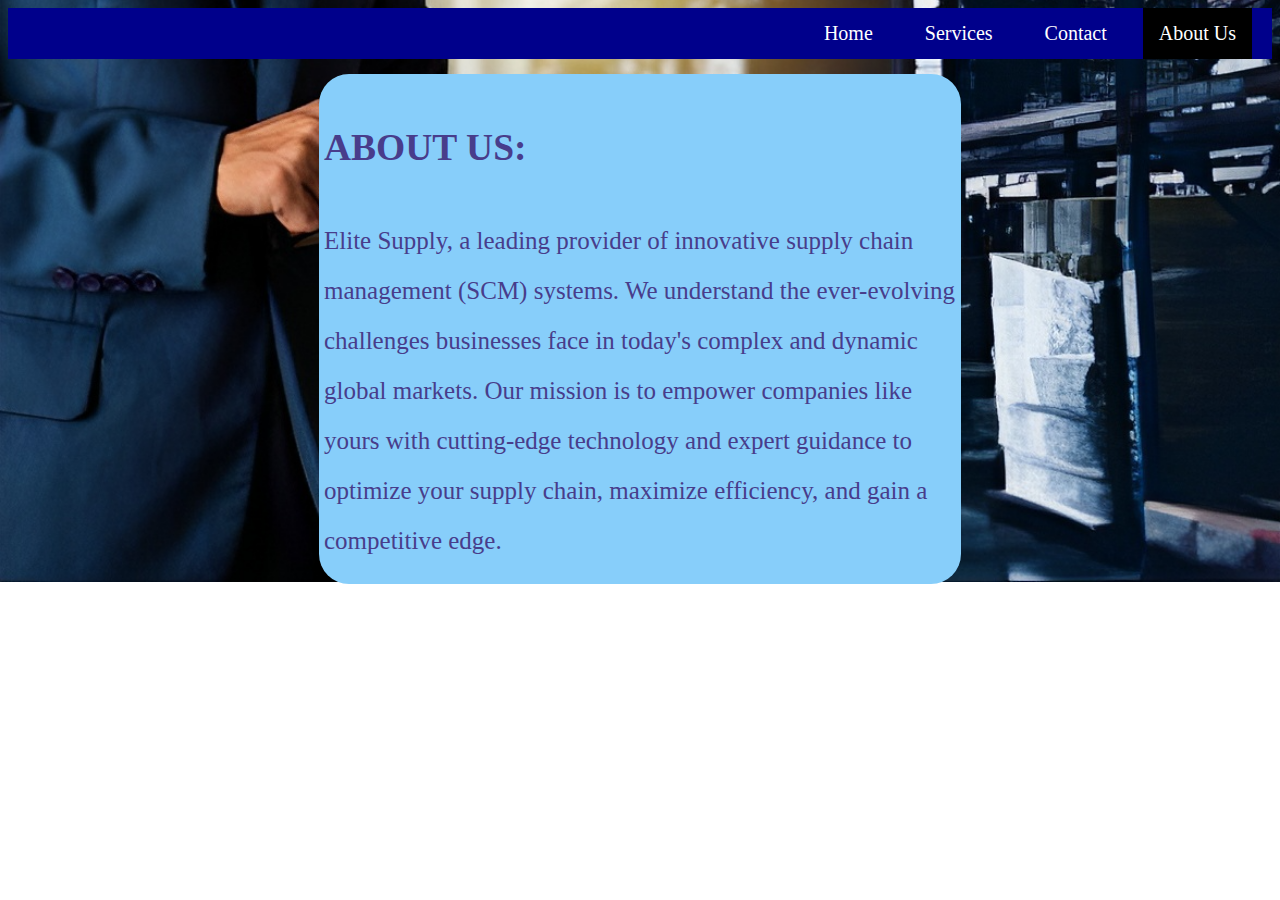
<file: about.html>
<!DOCTYPE html>
<html>
<head>
	<meta charset="utf-8">
	<meta name="viewport" content="width=device-width, initial-scale=1">
	<style type="text/css">
		body {
	background-image: url("oa.png");
	background-repeat: no-repeat;
    background-position: center;
    background-repeat: no-repeat;
    position: relative;
    background-size: cover;
    height: 300px;
}

ul {
  list-style-type: none;
  margin: 0;
  padding: 0;
  overflow: hidden;
  background-color: darkblue;
}

li {
  float: right;
  margin-right: 20px;
  font-size: 20px;
}

li a {
  display: block;
  color: white;
  text-align: center;
  padding: 14px 16px;
  text-decoration: none;
}

li a:hover {
  background-color: deepblack ;
}

li a:hover:not(.active) {
  background-color: #111;
}

.active {
  background-color: black;
}
	</style>
</head>

<body>
	<ul>
 	 <li><a class="active" href="#home">About Us</a></li>
  	<li><a href="#news">Contact</a></li>
  	<li><a href="#contact">Services</a></li>
  	<li><a href="#about">Home</a></li>
	</ul>

 <div style="background:lightskyblue; color: darkslateblue; height: 500px; width: 50%; line-height: 2; font-size: 25px; align-content: justify; justify-content: center; border-radius: 30px; padding: 5px; margin: auto; margin-top: 15px;">
    <p>
      <h2>ABOUT US:</h2>
      Elite Supply, a leading provider of innovative supply chain management (SCM) systems. We understand the ever-evolving challenges businesses face in today's complex and dynamic global markets. Our mission is to empower companies like yours with cutting-edge technology and expert guidance to optimize your supply chain, maximize efficiency, and gain a competitive edge.
    </p>
  </div>

</body>
</html>
</file>
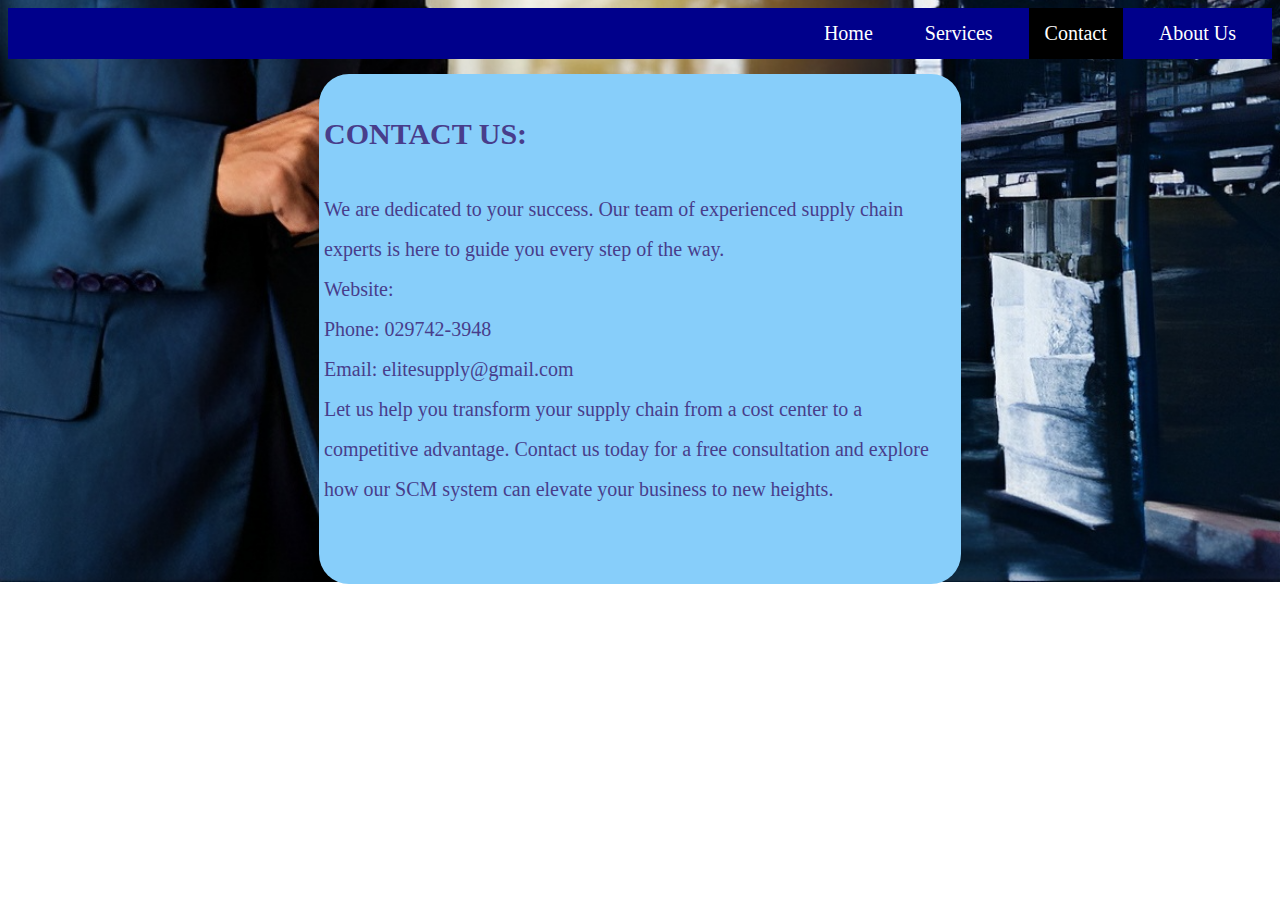
<file: contact.html>
<!DOCTYPE html>
<html>
<head>
	<meta charset="utf-8">
	<meta name="viewport" content="width=device-width, initial-scale=1">
	<style type="text/css">
		body {
	background-image: url("oa.png");
	background-repeat: no-repeat;
    background-position: center;
    background-repeat: no-repeat;
    position: relative;
    background-size: cover;
    height: 300px;
}

ul {
  list-style-type: none;
  margin: 0;
  padding: 0;
  overflow: hidden;
  background-color: darkblue;
}

li {
  float: right;
  margin-right: 20px;
  font-size: 20px;
}

li a {
  display: block;
  color: white;
  text-align: center;
  padding: 14px 16px;
  text-decoration: none;
}

li a:hover {
  background-color: deepblack ;
}

li a:hover:not(.active) {
  background-color: #111;
}

.active {
  background-color: black;
}
	</style>
</head>

<body>
	<ul>
 	 <li><a href="#home">About Us</a></li>
  	<li><a class="active" href="#news">Contact</a></li>
  	<li><a href="#contact">Services</a></li>
  	<li><a href="#about">Home</a></li>
	</ul>

    <div style="background:lightskyblue; color: darkslateblue; height: 500px; width: 50%; line-height: 2; font-size: 20px; align-content: justify; justify-content: center; border-radius: 30px; padding: 5px; margin: auto; margin-top: 15px;">    
  <p>
       <h2>CONTACT US:</h2>
       We are dedicated to your success. Our team of experienced supply chain experts is here to guide you every step of the way.
       <br>

      Website: <br>
      Phone: 029742-3948<br>
      Email: elitesupply@gmail.com<br>
      Let us help you transform your supply chain from a cost center to a competitive advantage. Contact us today for a free consultation and explore how our SCM system can elevate your business to new heights.
    </p>
  </div>

</body>
</html>
</file>
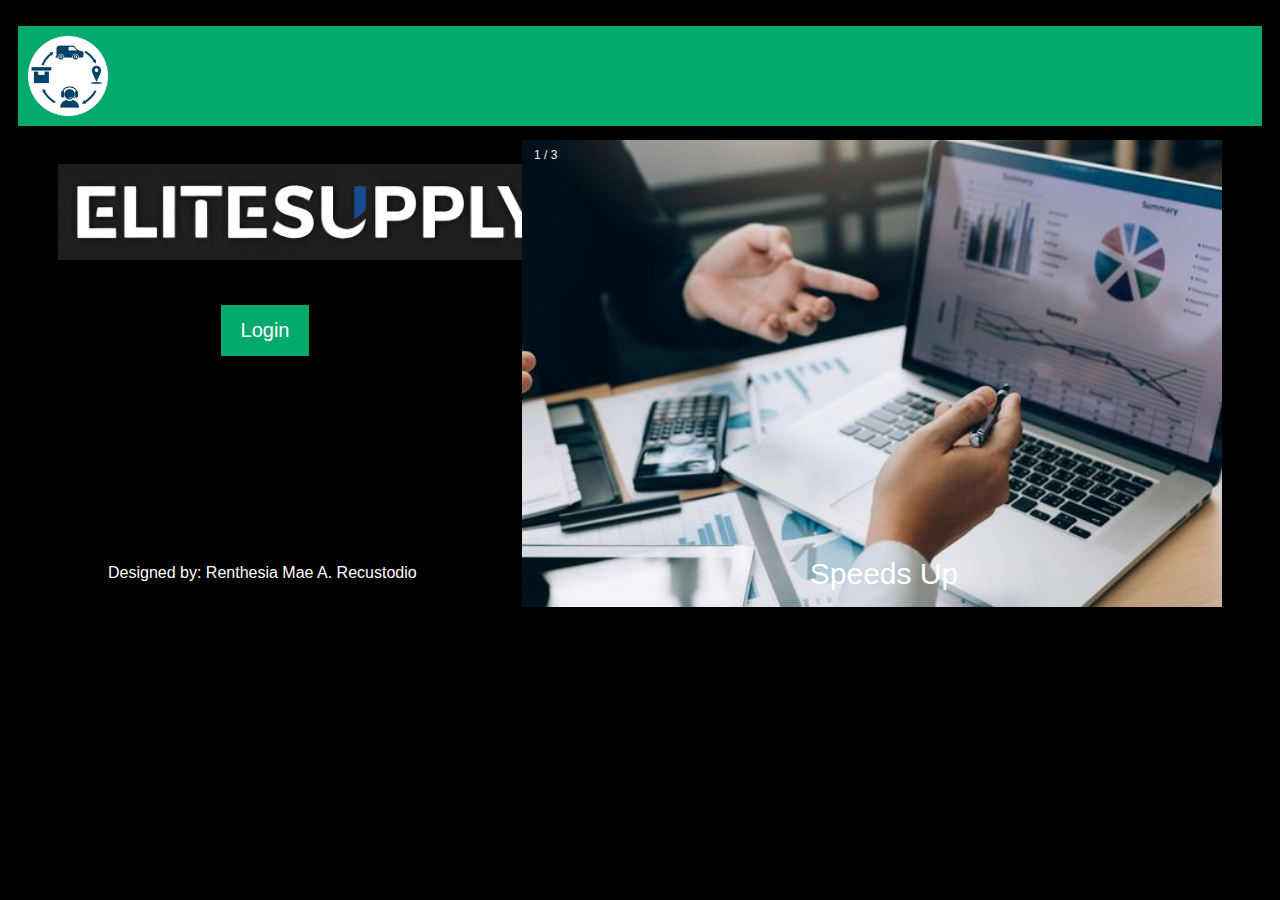
<file: ok.html>
<!DOCTYPE html>
<html>
<head>
<meta name="viewport" content="width=device-width, initial-scale=1">
<link rel="stylesheet" type="text/css" href="ok.css">
<style type="text/css">
  .sidebar { 
      height: 100%; 
      width: 0; 
      position: fixed; 
      background-color: #04AA6D; 
     
      overflow-x: hidden; 
      
    } 
     
    
    .sidebar a { 
      padding: 10px 10px 10px; 
      font-size: 25px; 
      color: #111; 
      display: block; 
      transition: 0.3s; 
    } 
    
    
    .sidebar a:hover { 
      color: white; 
    } 
   
    .sidebar .closebtn { 
      position: absolute; 
      top: 0; 
      right: 25px; 
    } 
    
    .openbtn { 
      font-size: 32px; 
      color: #111; 
      padding: 10px 10px 10px; 
      border: none; 
    } 
    
.openbtn:hover { 
color: white; 
} 
 
    
    #main { 
      transition: margin-left .5s; 
      padding: 10px; 
    } 
</style>
</head>
<body>
  <div id="sidebar" class="sidebar"> 
    <a href="javascript:void(0)"
    class="closebtn"
    onclick="closeNav()"> 
    × 
  </a> 
    <!--the cross button-->
    <a href="home.html">Home</a> 
    <a href="services.html">Services</a> 
    <a href="contact.html">Contact</a> 
    <a href="about.html">About Us</a> 
  </div> 

  <div id="main"> 
    <button class="openbtn"
        onclick="openNav()"> 
    <img class="logo" src="logo.jpg">
  </button> 
    <!-- for the sidebar button-->
  </div> 
</body> 
<script> 
  
  function openNav() { 
    document.getElementById( 
    "sidebar").style.width = "200px"; 
    document.getElementById( 
    "main").style.marginLeft = "200px"; 
  } 

 
  function closeNav() { 
    document.getElementById( 
    "sidebar").style.width = "0"; 
    document.getElementById( 
    "main").style.marginLeft = "0"; 
  } 
</script> 

<div><img class="lg" src="es.png"> </div>

<div class="slideshow-container">

<div class="mySlides fade">
  <div class="numbertext">1 / 3</div>
  <img src="one.jpg" style="width:700px; height: 50%;">
  <div class="text" style="color: white; font-size: 30px;">Speeds Up</div>
</div>

<div class="mySlides fade">
  <div class="numbertext">2 / 3</div>
  <img  src="two.jpg" style="width:700px; height: 50%;">
  <div class="text" style="color: white; font-size: 30px;">Easier</div>
</div>

<div class="mySlides fade">
  <div class="numbertext">3 / 3</div>
  <img  src="three.jpg" style="width:700px; height: 50%;">
  <div class="text" style="color: white; font-size: 30px;">Convenient</div>
</div>

</div>
<br>

<div style="text-align:center">
  <span class="dot" style="background-color:black;"></span> 
  <span class="dot" style="background-color:black;"></span> 
  <span class="dot" style="background-color:black;"></span> 
</div>

<script>
let slideIndex = 0;
showSlides();

function showSlides() {
  let i;
  let slides = document.getElementsByClassName("mySlides");
  let dots = document.getElementsByClassName("dot");
  for (i = 0; i < slides.length; i++) {
    slides[i].style.display = "none";  
  }
  slideIndex++;
  if (slideIndex > slides.length) {slideIndex = 1}    
  for (i = 0; i < dots.length; i++) {
    dots[i].className = dots[i].className.replace(" active", "");
  }
  slides[slideIndex-1].style.display = "block";  
  dots[slideIndex-1].className += " active";
  setTimeout(showSlides, 2000); // Change image every 2 seconds
}
</script>

<center>
<button class="main" onclick="document.getElementById('id01').style.display='block'" style="width:auto; font-size: 20px;">Login</button>
</center>

<div id="id01" class="modal">
  
  <form class="modal-content animate" action="/action_page.php" method="post">
    <div class="imgcontainer">
      <span onclick="document.getElementById('id01').style.display='none'" class="close" title="Close Modal">&times;</span>
      <img src="icon.png" alt="Avatar" class="avatar">
    </div>

    <div class="container">
      <label for="uname"><b>Username</b></label>
      <input type="text" placeholder="Enter Username" name="uname" required>

      <label for="psw"><b>Password</b></label>
      <input type="password" placeholder="Enter Password" name="psw" required>


      <center>
      <a href="home.html"><img class="in" src="login.jpg"> </a>
      </center>
        
      <label>
        <input type="checkbox" checked="checked" name="remember"> Remember me
      </label>
    </div>

    <div class="container" style="background-color:#f1f1f1">
      <button type="button" onclick="document.getElementById('id01').style.display='none'" class="cancelbtn">Cancel</button>
      <span class="psw">Forgot <a href="#">password?</a></span>
    </div>
  </form>
</div>


<script>
var modal = document.getElementById('id01');

window.onclick = function(event) {
    if (event.target == modal) {
        modal.style.display = "none";
    }
}
</script>
<footer>Designed by: Renthesia Mae A. Recustodio</footer>
</body>
</html>
</file>
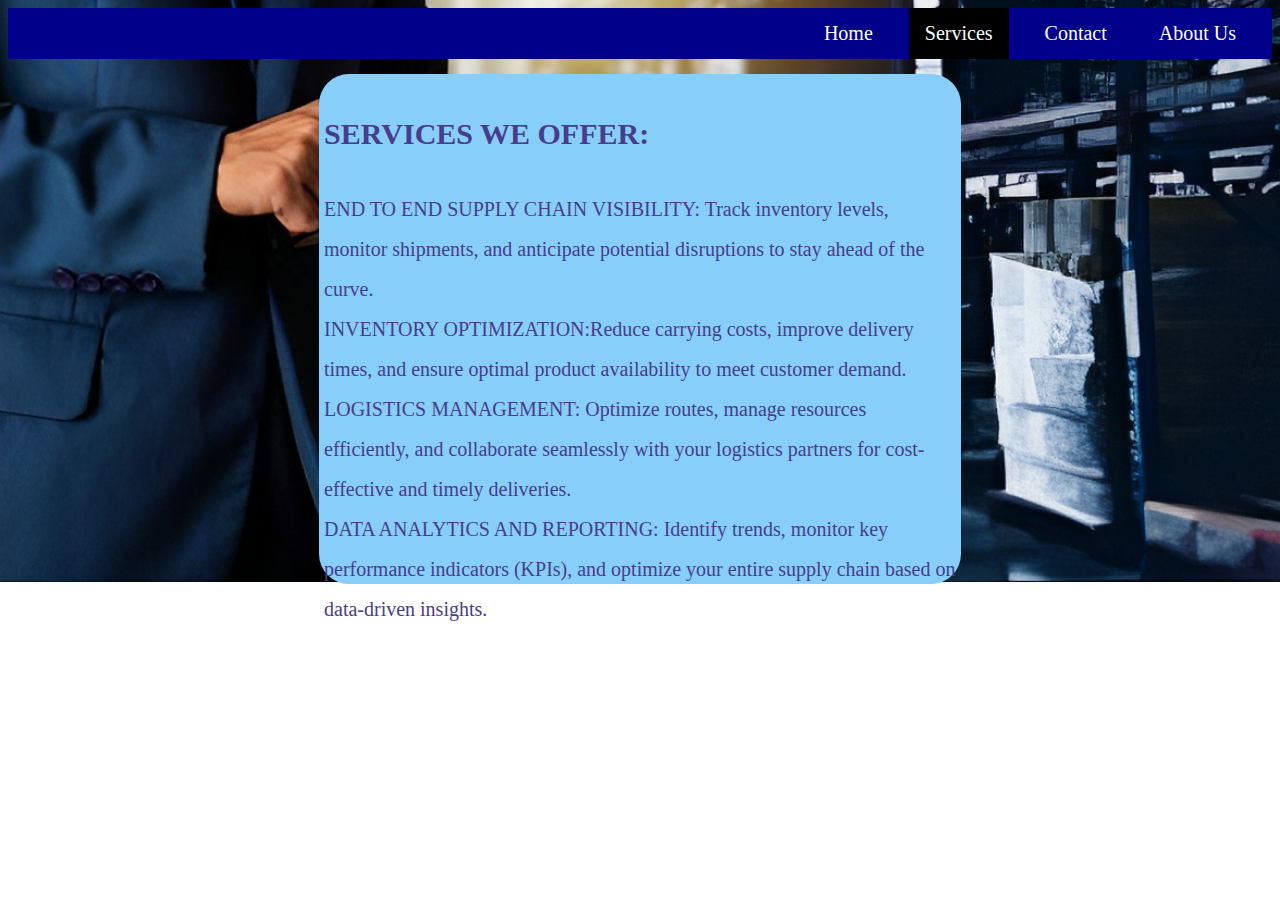
<file: services.html>
<!DOCTYPE html>
<html>
<head>
	<meta charset="utf-8">
	<meta name="viewport" content="width=device-width, initial-scale=1">
	<style type="text/css">
		body {
	background-image: url("oa.png");
	background-repeat: no-repeat;
    background-position: center;
    background-repeat: no-repeat;
    position: relative;
    background-size: cover;
    height: 300px;
}

ul {
  list-style-type: none;
  margin: 0;
  padding: 0;
  overflow: hidden;
  background-color: darkblue;
}

li {
  float: right;
  margin-right: 20px;
  font-size: 20px;
}

li a {
  display: block;
  color: white;
  text-align: center;
  padding: 14px 16px;
  text-decoration: none;
}

li a:hover {
  background-color: deepblack ;
}

li a:hover:not(.active) {
  background-color: #111;
}

.active {
  background-color: black;
}
	</style>
</head>

<body>
	<ul>
 	 <li><a href="#home">About Us</a></li>
  	<li><a href="#news">Contact</a></li>
  	<li><a class="active"  href="#contact">Services</a></li>
  	<li><a href="#about">Home</a></li>
	</ul>

	<div style="background:lightskyblue; color: darkslateblue; height: 500px; width: 50%; line-height: 2; font-size: 20px; align-content: justify; justify-content: center; border-radius: 30px; padding: 5px; margin: auto; margin-top: 15px;">
		<p>
			<h2>SERVICES WE OFFER:</h2>
			END TO END SUPPLY CHAIN VISIBILITY: Track inventory levels, monitor shipments, and anticipate potential disruptions to stay ahead of the curve.<br>
			INVENTORY OPTIMIZATION:Reduce carrying 	costs, improve delivery times, and ensure optimal product availability to meet customer demand.<br>
			LOGISTICS MANAGEMENT: Optimize routes, manage resources efficiently, and collaborate seamlessly with your logistics partners for cost-effective and timely deliveries.<br>
			DATA ANALYTICS AND REPORTING:  Identify trends, monitor key performance indicators (KPIs), and optimize your entire supply chain based on data-driven insights.<br>
		</p>
	</div>

</body>
</html>
</file>
<file: ok.css>
{box-sizing: border-box;}
body {font-family: Verdana, sans-serif;}
.mySlides {display: none;}
img {vertical-align: middle;}

.logo {
  float: left;
  width: 80px;
}

.slideshow-container {
  max-width: 1000px;
  position: relative;
  float: right;
  margin-right: 50px;
  margin-top: -120px;
}


.text {R
  color: #f2f2f2;
  font-size: 15px;
  padding: 8px 12px;
  position: absolute;
  bottom: 8px;
  width: 100%;
  text-align: center;
}


.numbertext {
  color: #f2f2f2;
  font-size: 12px;
  padding: 8px 12px;
  position: absolute;
  top: 0;
}


.dot {
  height: 15px;
  width: 15px;
  margin: 0 2px;
  background-color: #bbb;
  border-radius: 50%;
  display: inline-block;
  transition: background-color 0.6s ease;
}

.active {
  background-color: #717171;
}


.fade {
  animation-name: fade;
  animation-duration: 10s;
}

@keyframes fade {
  from {opacity: .4} 
  to {opacity: 1}
}


@media only screen and (max-width: 300px) {
  .text {font-size: 11px}
}
body {
  background-color: black;
}

.lg {
  width: 500px;
  margin-left: 50px;
  margin-top: 20px;
}

.in {
  width: 200px;
}

.avatar {
  width: -50px;
}

h2 {
  color: white;
  font-size: 30px;
}


input[type=text], input[type=password] {
  width: 100%;
  padding: 12px 20px;
  margin: 8px 0;
  display: inline-block;
  border: 1px solid #ccc;
  box-sizing: border-box;
}

button {
  button-position: center;
  background-color: #04AA6D;
  color: white;
  padding: 14px 20px;
  margin: 8px 0;
  border: none;
  cursor: pointer;
  width: 100%;
}

button:hover {
  opacity: 0.8;
}




.cancelbtn {
  width: auto;
  padding: 10px 18px;
  background-color: #f44336;
}

.imgcontainer {
  text-align: center;
  margin: 24px 0 12px 0;
  position: relative;
}

.avatar {
  width: 10%;
}

.container {
  padding: 16px;
}

span.psw {
  float: right;
  padding-top: 16px;
}


.modal {
  display: none; 
  position: fixed; 
  z-index: 1; 
  left: 0;
  top: 0;
  width: 100%; 
  height: 100%; 
  overflow: auto; 
  background-color: rgb(0,0,0); 
  background-color: rgba(0,0,0,0.4); 
  padding-top: 60px;
}


.modal-content {
  background-color: #fefefe;
  margin: 5% auto 15% auto; 
  border: 1px solid #888;
  width: 80%; 
}


.close {
  position: absolute;
  right: 25px;
  top: 0;
  color: #000;
  font-size: 35px;
  font-weight: bold;
}

.close:hover,
.close:focus {
  color: red;
  cursor: pointer;
}


.animate {
  -webkit-animation: animatezoom 0.6s;
  animation: animatezoom 0.6s
}

@-webkit-keyframes animatezoom {
  from {-webkit-transform: scale(0)} 
  to {-webkit-transform: scale(1)}
}
  
@keyframes animatezoom {
  from {transform: scale(0)} 
  to {transform: scale(1)}
}

@media screen and (max-width: 300px) {
  span.psw {
     display: block;
     float: none;
  }
  .cancelbtn {
     width: 100%;
  }
}

footer {
  color: white;
  float: left;
  margin-top: 200px;
  margin-left: 100px;
}
</file>
